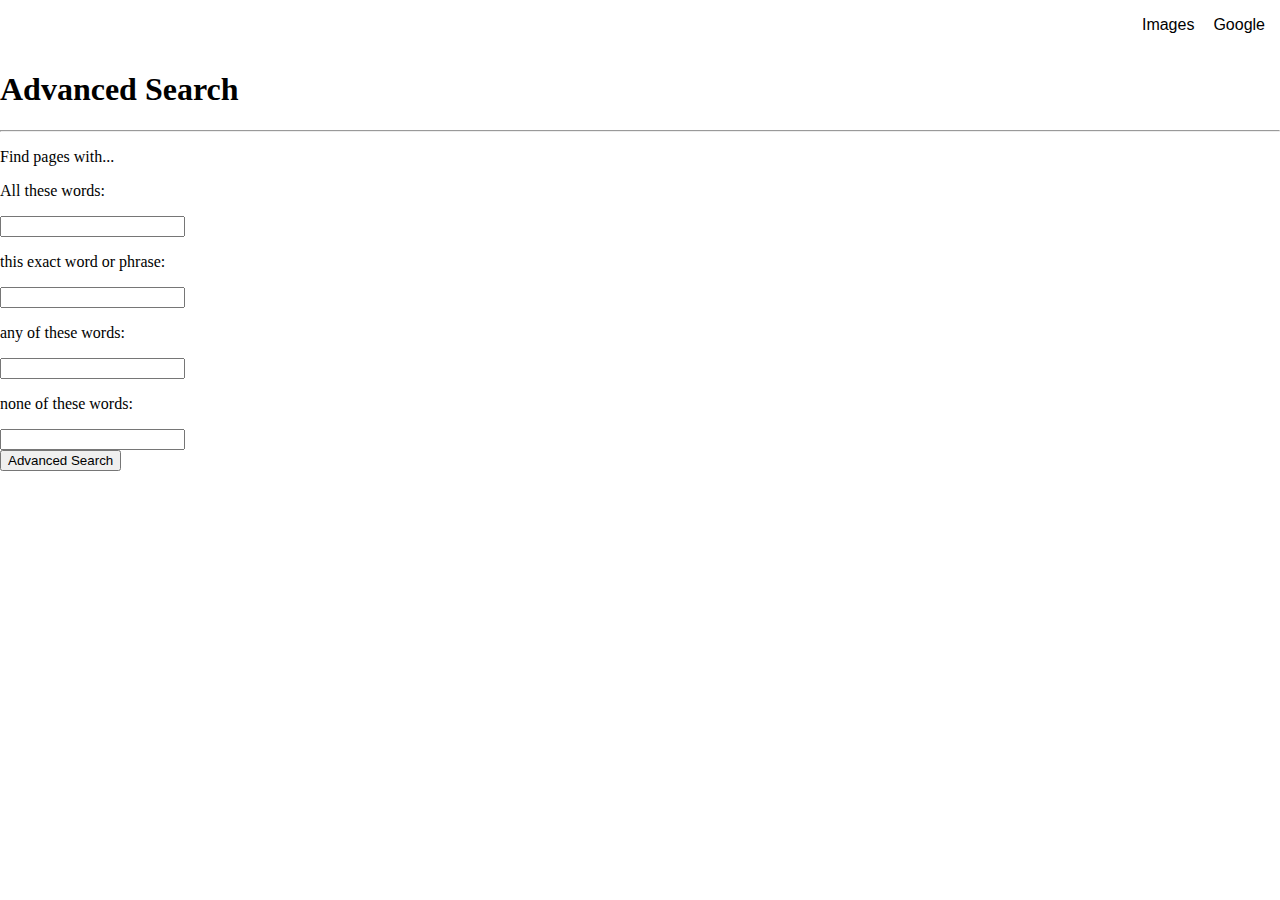
<file: advanced.html>
<!DOCTYPE html>
<html lang="en">
<head>
    <meta charset="UTF-8">
    <meta name="viewport" content="width=device-width, initial-scale=1.0">
    <title>Advanced Search</title>
    <link rel="stylesheet" href="style.css">
    <link rel="shortcut icon" href="https://img.icons8.com/color/48/google-logo.png" type="image/x-icon">
</head>
<body>
    <div class="navbar-index">
        <ul>
             <li>
             <a href="images.html">Images</li></a>
             <li class="navbar-item-index"><a href="advanced.html">Google</li></a>
        </ul>
    </div>
    <div class="big-div">
     </div>
        <h1 class="h1-advance">Advanced Search</h1>
        <hr>
    <div class="div-advanced">
        <p class="find-pages">Find pages with...</p>
    </div>
    <form action="https://google.com/search">
        <div class="row-input">
            <div class="left">
                <p class="p-advanced">All these words: </p>
            </div>
            <div class="right">
                <input type="text" name="as_q" class="form-control">
            </div>
        </div>
       </div>
       <div class="row-input">
        <div class="left">
            <p class="p-advanced">this exact word or phrase: </p>
        </div>
        <div class="right">
            <input type="text" name="as_epq" class="form-control">
        </div>
    </div>
   </div>
   <div class="row-input">
    <div class="left">
        <p class="p-advanced">any of these words:  </p>
    </div>
    <div class="right">
        <input type="text" name="as_oq" class="form-control">
    </div>
</div>
</div>
<div class="row-input">
    <div class="left">
        <p class="p-advanced">none of these words:  </p>
    </div>
    <div class="right">
        <input type="text" name="as_eq" class="form-control">
    </div>
</div>
</div>
<div class="bahar-wala-div">
    <input type="submit" value="Advanced Search" class=" btn button-ki-class">
</div>
    </form>
</div>

</body>
</html>
</file>
<file: style.css>
body {
    margin: 0px;
    background-color: white;
}
.navbar-index {
    display: flex;
    width: 100vw;
    justify-content: flex-end;
    align-items: flex-end;
}
.navbar-index ul li {
    display: inline;
    margin-right: 15px;
    font-family: arial, sans-serif;
}

li a {
    text-decoration: none;
    color: inherit;
}
.google-logo-index {
    display: flex;
    width: 100vw;
    justify-content: center;
    align-items: center;
    margin-top: 150px;
}
.google-logo-index img {
    height: 92px;
    width: 272px;
}
.container {
    display: flex;
    flex-direction: column;
    width: 100vw;
    justify-content: center;
    align-items: center;
    margin-top: 40px;
}
.form-div input {
    height: 46px;
    width: 582px;
    border-radius: 30px;
    border: 1px solid;  
    padding-left: 20px;
}
.btn-div {
    display: flex;
    flex-direction: row;
}
.btn-div input {
    margin-top: 15px;
    margin-right: 10px;
    height: 36px;
    width: 127px;
    font-family: Arial, sans-serif;
    font-size: small;
    border: none;
}
.btn-div input:hover {
    background-color: rgb(218, 223, 226);
}

.big-div {
    margin-left: 400px;
}
</file>
